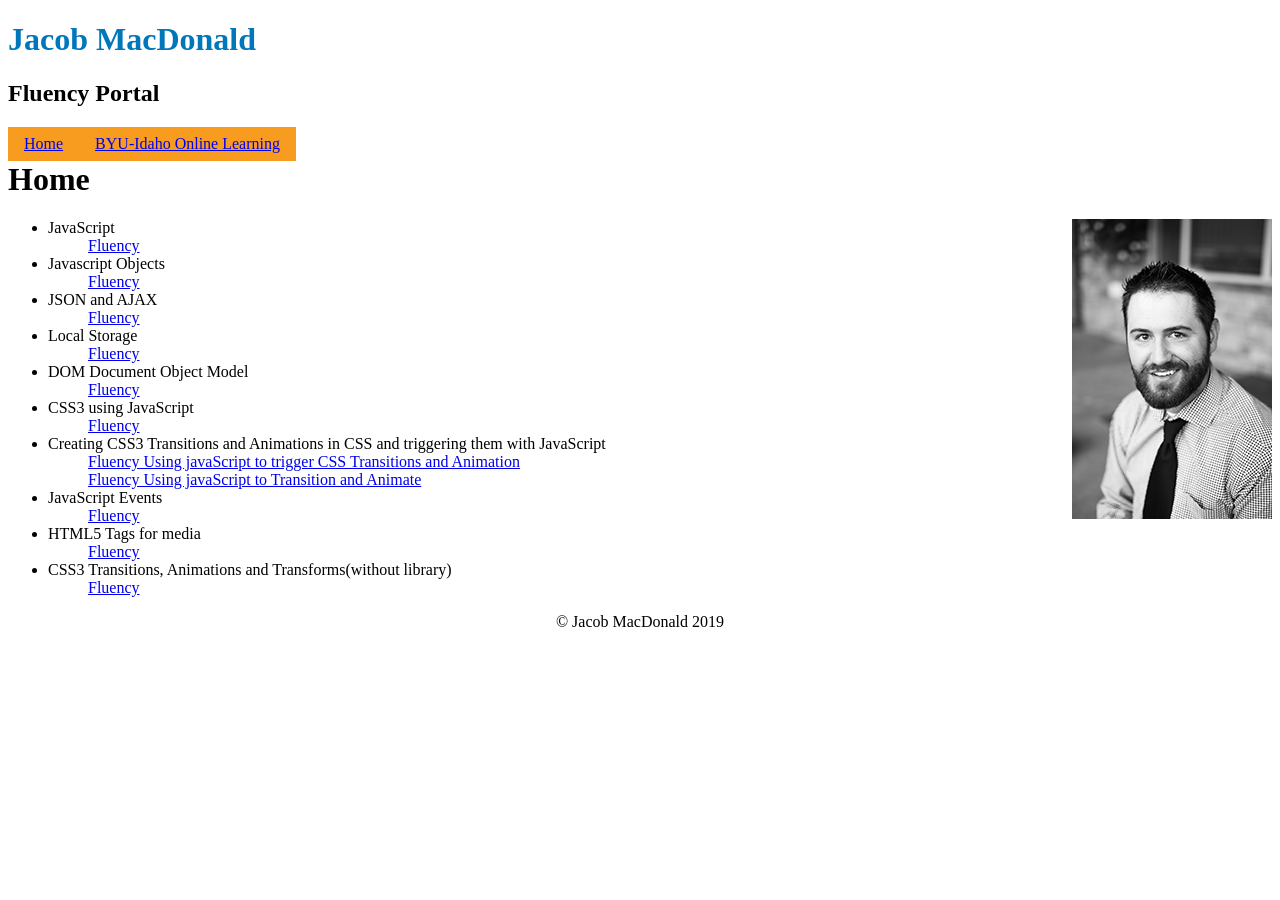
<file: index.html>
<!doctype html>
<html lang="en-us">
  <head>
    <meta charset="UTF-8">
    <link href="style.css" rel="stylesheet">
    <title>MacDonald-Jacob: Home</title>
  </head>

  <body>
    <header>
      <h1>Jacob MacDonald</h1>
      <h2>Fluency Portal</h2>
    </header>

    <nav>
        <ul>
            <li><a href= "index.html">Home</a></li>
            <li><a href="https://my.byui.edu">BYU-Idaho Online Learning</a></li>
        </ul>
    </nav>

    <main>
        <h1>Home</h1>
        <img src="me.jpg" alt="Me">

        <ul>
            <li>JavaScript
                <ul><a href="javaScript/javaScript.html">Fluency</a></ul>
            </li>
            <li>Javascript Objects
                <ul><a href="javaScriptObjects/javaScriptObjects.html">Fluency</a></ul>
            </li>
            <li>JSON and AJAX
                <ul><a href="JSON/json.html">Fluency</a></ul>
            </li>
            <li>Local Storage
                <ul><a href="localStorage/index.html">Fluency</a></ul>
            </li>
            <li>DOM Document Object Model
                <ul><a href="DOMDocumentObjectModel/DOMdocumentObjectModel.html">Fluency</a></ul>
            </li>
            <li>CSS3 using JavaScript
                <ul><a href="CSS3usingJavaScript/index.html">Fluency</a></ul>
            </li>
            <li>Creating CSS3 Transitions and Animations in CSS and triggering them with JavaScript
                <ul><a href="CSS3/index.html">Fluency Using javaScript to trigger CSS Transitions and Animation</a></ul>
                <ul><a href="CSS3/index2.html">Fluency Using javaScript to Transition and Animate</a></ul>
            </li>
            <li>JavaScript Events
                <ul><a href="javaScriptEvents/javaScriptEvents.html">Fluency</a></ul>
            </li>
            <li>HTML5 Tags for media
                <ul><a href="HTML5tagsForMedia/html5TagsForMedia.html">Fluency</a></ul>
            </li>
            <li>CSS3 Transitions, Animations and Transforms(without library)
                <ul><a href="CSS3transitionsAnimationsTransforms/transitions.html">Fluency</a></ul>
            </li>

            </ul>
    </main>

<footer>
&copy; Jacob MacDonald 2019

</footer>
</body>
</html>
</file>
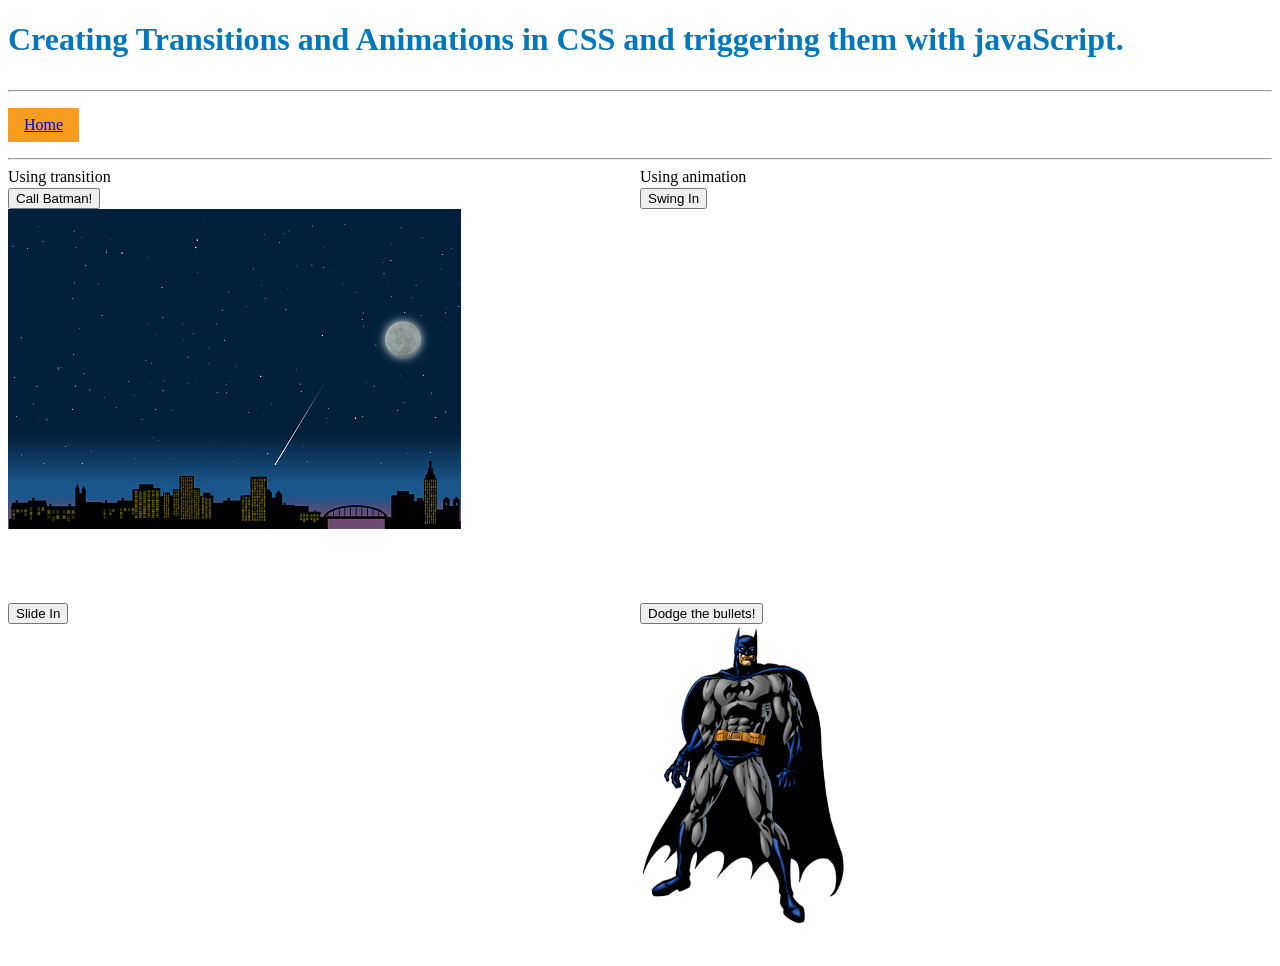
<file: CSS3/index.html>
<!DOCTYPE html>
<html>
    <head>
        <title>Creating Transitions and Animations in CSS and triggering them with javaScript.</title>
        <link href="style.css" rel="stylesheet">
    </head>
    <body>
        <header>
            <h1>Creating Transitions and Animations in CSS and triggering them with javaScript.</h1>
        </header>
        <hr>
        <nav>
            <ul>
                <li><a href= "../index.html">Home</a></li>
            </ul>
        </nav>
        <br>
        <hr>
        <main>
            <div id ="boxes">
                 <div id = "firstBox">
                    <p>Using transition</p>
                    <button onclick ="fadeIn();">Call Batman!</button>
 
                    <div id = "box1">
                        <img src = "images/night.png" id = "nightSky" alt = "night">
                        <img src = "images/batSignal.png" id = "batSignal" class = "batSignalC" alt = "batman signal">
                    </div>
                </div>

                
                <div id = "secondBox">
                    <p>Using animation</p>
                    <button onclick ="swingIn('bigBatman');">Swing In</button>
             
                    <div id = "box2">
                        <img src = "images/batmanFlying.png" id = "bigBatman" alt = "batman flying">
                    </div>
                </div>

                
                <div id = "thirdBox">
                    <button onclick ="slideIn('box3');">Slide In</button> 
                    
                    <div id = "box3">
                        <img src ="images/batmanStanding2.png" id = "swoopIn" class = "swoopInC" alt = "batman standing2">
                    </div>
                </div>
                
                
                <div id = "fourthBox">
                    <button onclick ="dance();">Dodge the bullets!</button> 

                    <div id = "box4">
                    <img src ="images/batmanStanding3.png" id ="batStanding"  alt = "batman standing">
                    </div>
                </div>
            
            </div>

        </main>
        
        <footer></footer>

    </body>
        <script src="scripts.js"></script>

</html>
</file>
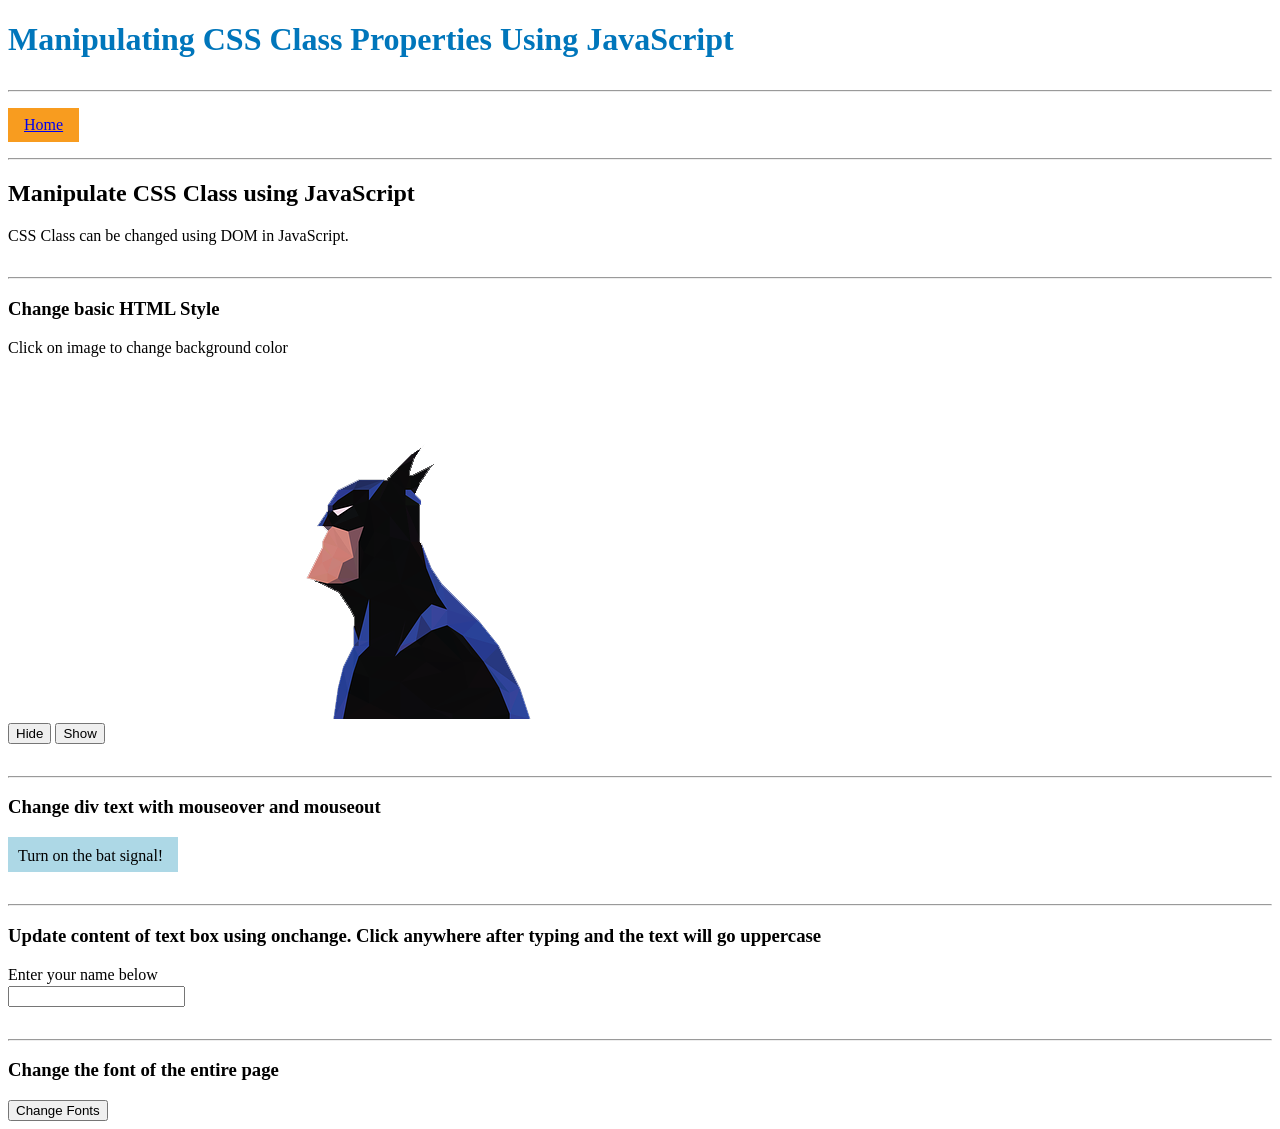
<file: CSS3usingJavaScript/index.html>
<!DOCTYPE html>
<html>
    <head>
        <title>Manipulating CSS Class Properties Using JavaScript Fluency Examples</title>
        <link href="style.css" rel="stylesheet">
    </head>
    <body>
        <header>
            <h1>Manipulating CSS Class Properties Using JavaScript</h1>
        </header>
        <hr>
        <nav>
            <ul>
                <li><a href= "../index.html">Home</a></li>
            </ul>
        </nav>
        <br>
        <hr>
        <main>
            <div id = "entirePage">
                <h2>Manipulate CSS Class using JavaScript</h2>
                <p>CSS Class can be changed using DOM in JavaScript.</p>
                <hr>
                <h3>Change basic HTML Style</h3>
                <p>Click on image to change background color</p>
            
                <img id = "batman" src = "images/batman2.png" onclick="bckgColor()" alt = "batman">
                <br>
                <button type="button" onclick="hideMe()">Hide</button>
                <button type="button" onclick="showMe()">Show</button>

                <hr>
                <h3>Change div text with mouseover and mouseout</h3>
                <div class = "mouseOver" onmouseover="mOver(this)" onmouseout="mOut(this)">
                    Turn on the bat signal!
                </div>
            
                <hr>
                <h3>Update content of text box using onchange. Click anywhere after typing and the text will go uppercase</h3>
                <p>Enter your name below</p>
                <input type="text" id="fname" onchange="upperCase()">
                
                <hr>
                <h3>Change the font of the entire page</h3>
                <button type="button" onclick="fontChange()">Change Fonts</button>
            </div>

        </main>
        <footer></footer>

    </body>
        <script src="scripts.js"></script>

    
</html>
</file>
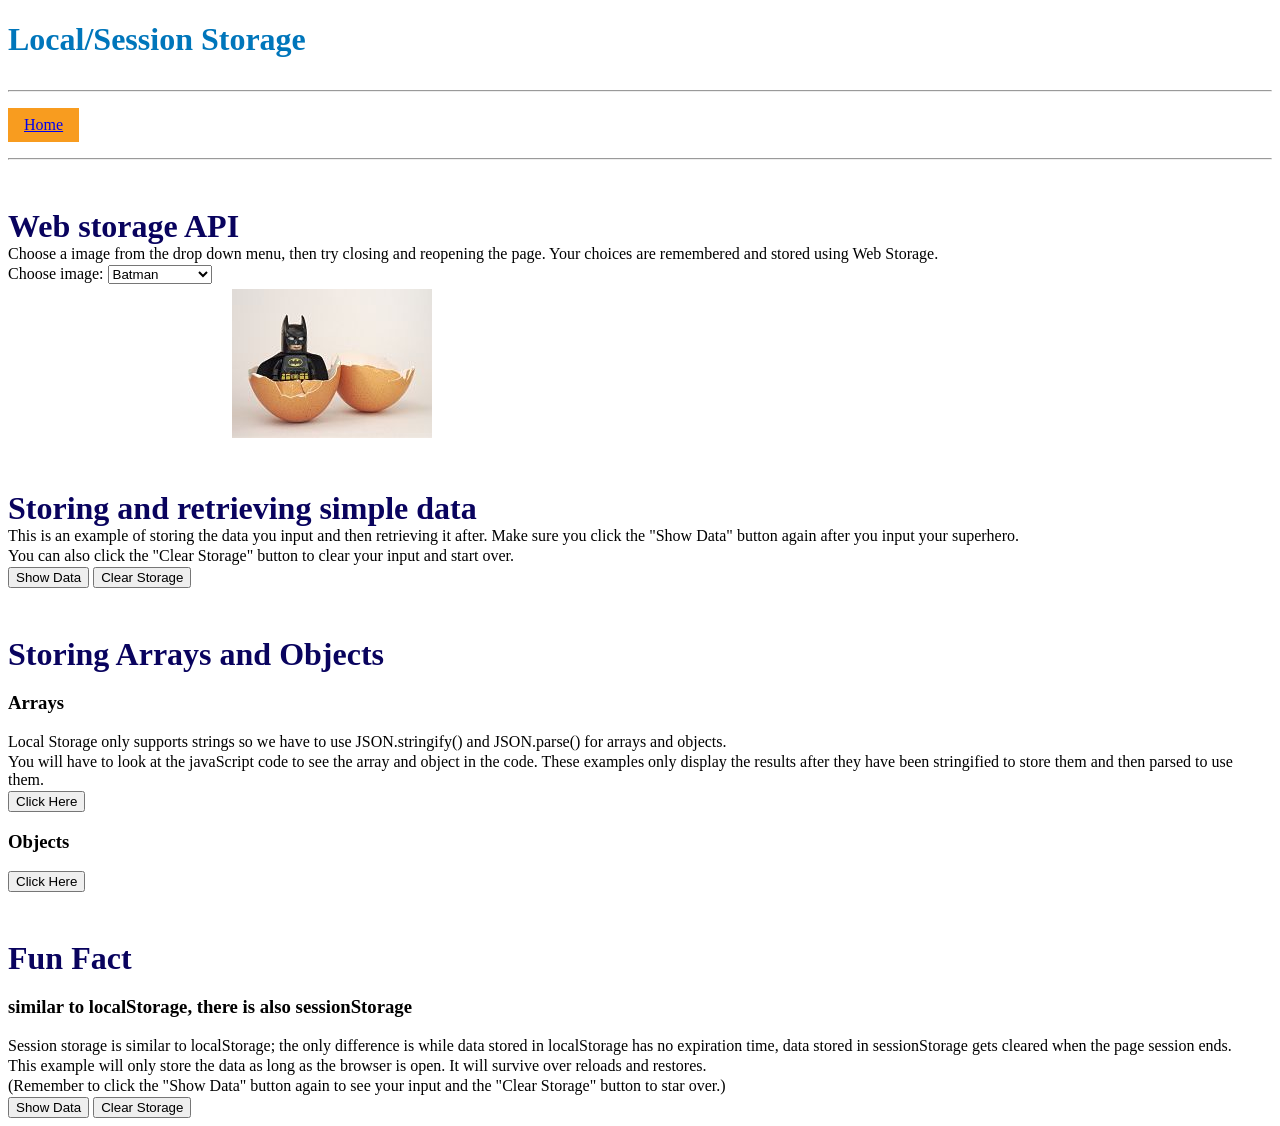
<file: localStorage/index.html>
<!DOCTYPE html>
<html>
    <head>
        <title>Local Storage Fluency Examples</title>
        <link href="style.css" rel="stylesheet">
    </head>
    <body>
        <header>
            <h1>Local/Session Storage</h1>
        </header>
        <hr>
        <nav>
            <ul>
                <li><a href= "../index.html">Home</a></li>
            </ul>
        </nav>
        <br>
        <hr>
        <main>
            <h1>Web storage API</h1>
            <p>Choose a image from the drop down menu, then try closing and reopening the page. Your choices are remembered and stored using Web Storage.</p>
            <label for="image">Choose image:</label>
            <select id="image">
                <option value="images/blank.png" selected>Click here...</option>
                <option value="images/batman.jpg" selected>Batman</option>
                <option value="images/superman.jpg">Superman</option>
                <option value="images/stormtrooper.jpg">StormTrooper</option>
            </select>
            <br>
            <img src="images/blank.png">
            
            <h1>Storing and retrieving simple data</h1>
            <p>This is an example of storing the data you input and then retrieving it after. Make sure you click the "Show Data" button again after you input your superhero.</p> 
            <p>You can also click the "Clear Storage" button to clear your input and start over.</p>
            <input type=button onclick=favHero() value="Show Data">
            <input type=button onclick=clearStorage() value="Clear Storage">

            <h1>Storing Arrays and Objects</h1>
            <h3>Arrays</h3>
            <p>Local Storage only supports strings so we have to use JSON.stringify() and JSON.parse() for arrays and objects.</p>
            <p>You will have to look at the javaScript code to see the array and object in the code. These examples only display the results after they have been stringified to store them and then parsed to use them.</p>
            <input type=button onclick=arrayStorage() value="Click Here">

            <h3>Objects</h3>
            <input type=button onclick=objStorage() value="Click Here">

            <h1>Fun Fact</h1>
            <h3>similar to localStorage, there is also sessionStorage</h3>
            <p>Session storage is similar to localStorage; the only difference is while data stored in localStorage has no expiration time, data stored in sessionStorage gets cleared when the page session ends.</p>
            <p>This example will only store the data as long as the browser is open. It will survive over reloads and restores.</p>
            <p>(Remember to click the "Show Data" button again to see your input and the "Clear Storage" button to star over.)</p>
            <input type=button onclick=favHero2() value="Show Data">
            <input type=button onclick=clearStorage2() value="Clear Storage">
           
        
        </main>
        <footer></footer>

    </body>
        <script src="scriptAPI.js"></script>
        <script src="scriptSimple.js"></script>
    
</html>
</file>
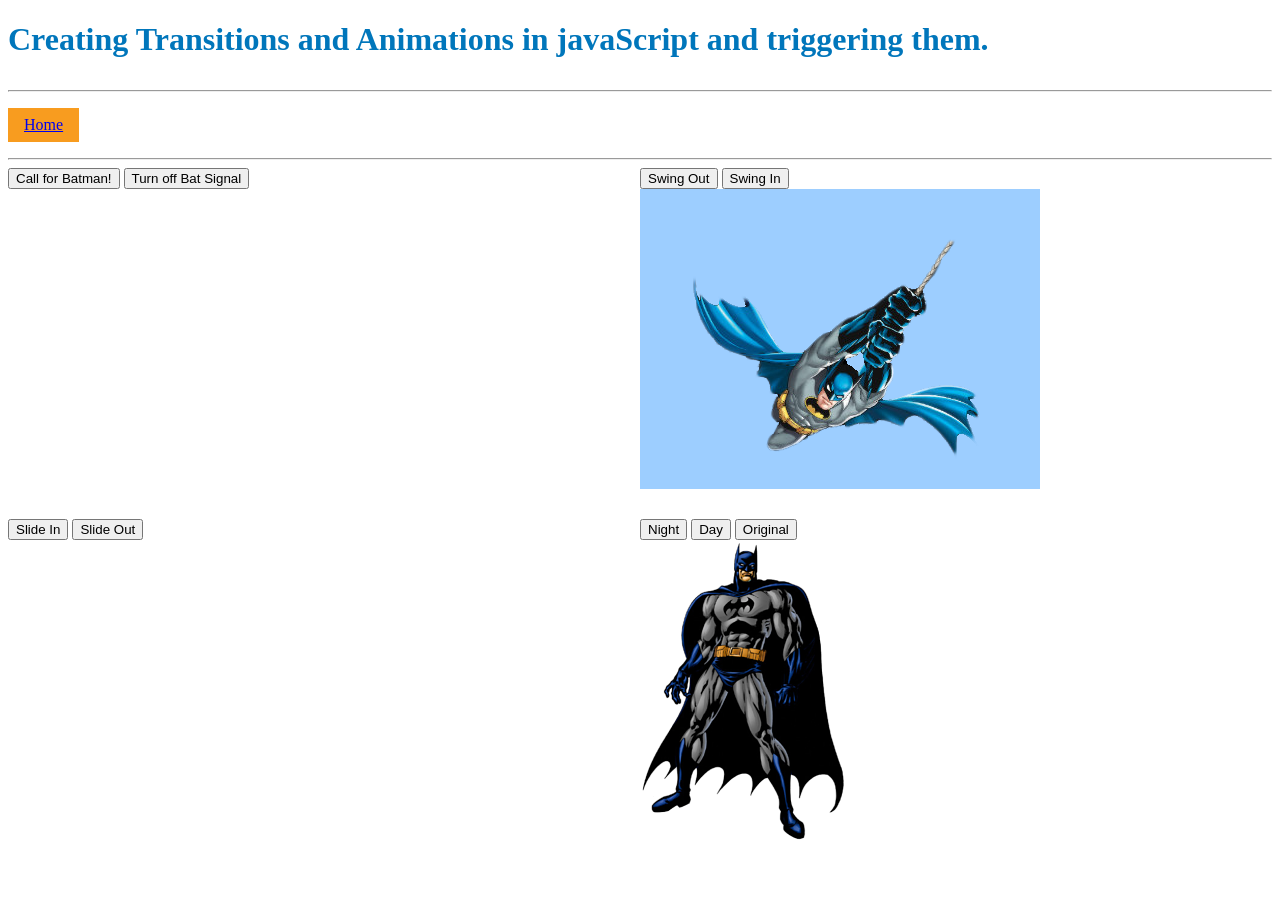
<file: CSS3/index2.html>
<!DOCTYPE html>
<html>
    <head>
        <title>Creating Transitions and Animations in javaScript and triggering them.</title>
        <link href="style2.css" rel="stylesheet">
    </head>
    <body>
        <header>
            <h1>Creating Transitions and Animations in javaScript and triggering them.</h1>
        </header>
        <hr>
        <nav>
            <ul>
                <li><a href= "../index.html">Home</a></li>
            </ul>
        </nav>
        <br>
        <hr>
        <main>
            <div id ="boxes">
                 <div id = "firstBox">
                    <button onclick ="fadeIn('box1');">Call for Batman!</button>
                    <button onclick ="fadeOut('box1');">Turn off Bat Signal</button>
 
                    <div id = "box1">
                    <img src = "images/batSignal.png" alt = "batman signal">
                    </div>
                </div>

                <div id = "secondBox">
                    <button onclick ="slideShut('box2');">Swing Out</button> 
                    <button onclick ="slideOpen('box2');">Swing In</button>
             
                    <div id = "box2">
                        <img src = "images/batmanFlying.png" alt = "batman flying">
                    </div>
                </div>

                <div id = "thirdBox">
                    <button onclick ="slideIn('box3');">Slide In</button> 
                    <button onclick ="slideOut('box3');">Slide Out</button>
                    
                    <div id = "box3">
                        <img src ="images/batmanStanding2.png" alt = "batman standing2">
                    </div>
                </div>
                
                <div id = "fourthBox">
                    <button onclick ="changeBG('box4', '#000');">Night</button> 
                    <button onclick ="changeBG('box4', '#add8e6');">Day</button> 
                    <button onclick ="changeBG('box4', '#FFF');">Original</button> 

                    <div id = "box4">
                    <img src ="images/batmanStanding3.png" alt = "batman standing">
                    </div>
                </div>
            
            </div>

        </main>
        
        <footer></footer>

    </body>
        <script src="scripts2.js"></script>

</html>
</file>
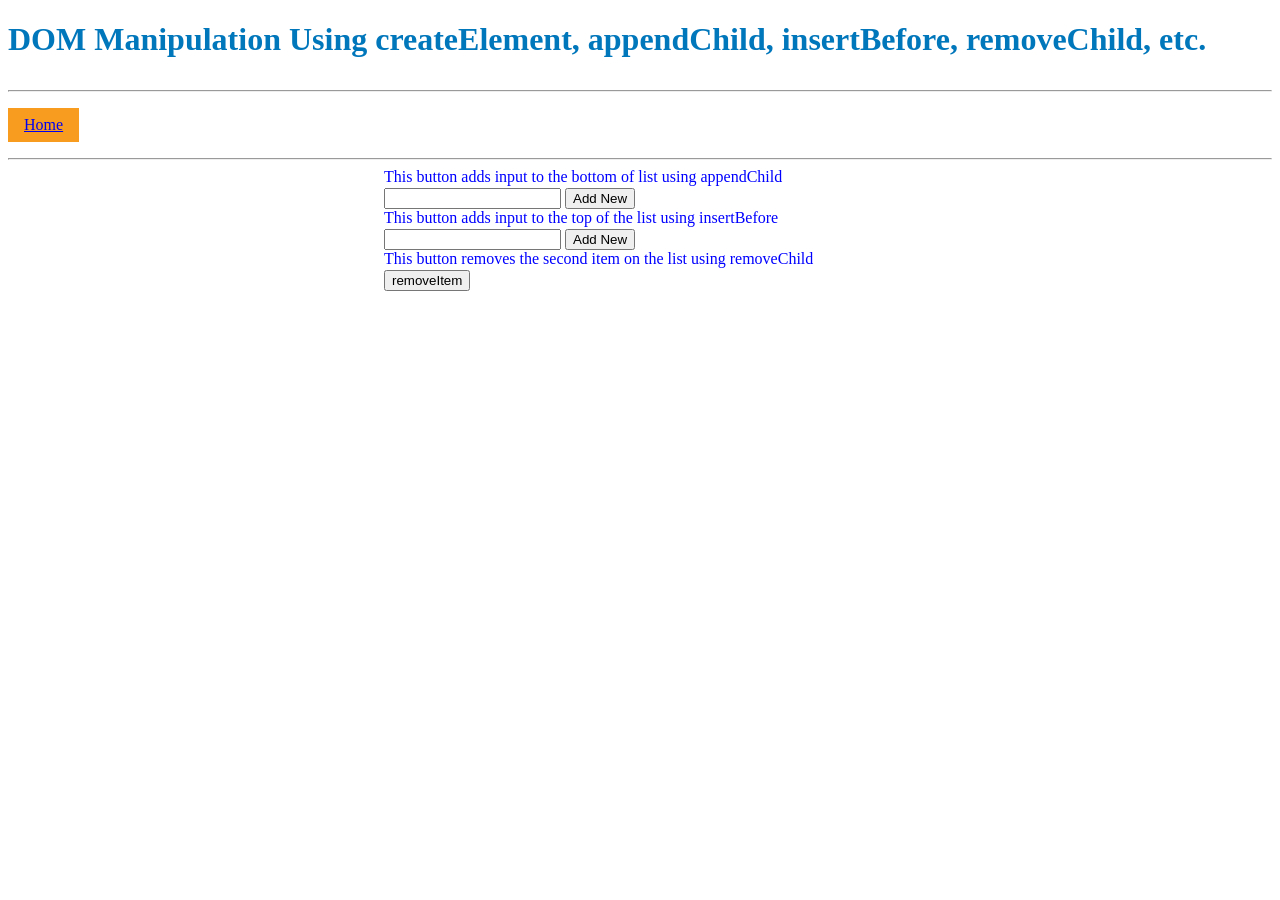
<file: DOMDocumentObjectModel/DOMdocumentObjectModel.html>
<!DOCTYPE html>
<html>
    <head>
        <title>DOM document object model</title>
        <link href="style.css" rel="stylesheet">

    </head>
    <body>
        <header>
            <h1>DOM Manipulation Using createElement, appendChild, insertBefore, removeChild, etc.</h1>
        </header>
        <hr>
        <nav>
            <ul>
                <li><a href= "../index.html">Home</a></li>
            </ul>
        </nav>
        <br>
        <hr>
        <main>
            <header2>

            </header2>
            <section>

            </section>
            <div id = "buttons">
                <p>This button adds input to the bottom of list using appendChild</p>
                <input type="text" id="user_input">
                <input type ="button" id = "add" value = "Add New"></button>
                <br>
                <p>This button adds input to the top of the list using insertBefore</p>
                <input type="text" id="user_input2">
                <input type ="button" id = "add2" value = "Add New"></button>
                <br>
                <p>This button removes the second item on the list using removeChild</p>
                <button onclick="removeItem()">removeItem</button>
            </div>

        </main>
        <footer></footer>
        <script src="scripts.js"></script>


    </body>

    
</html>
</file>
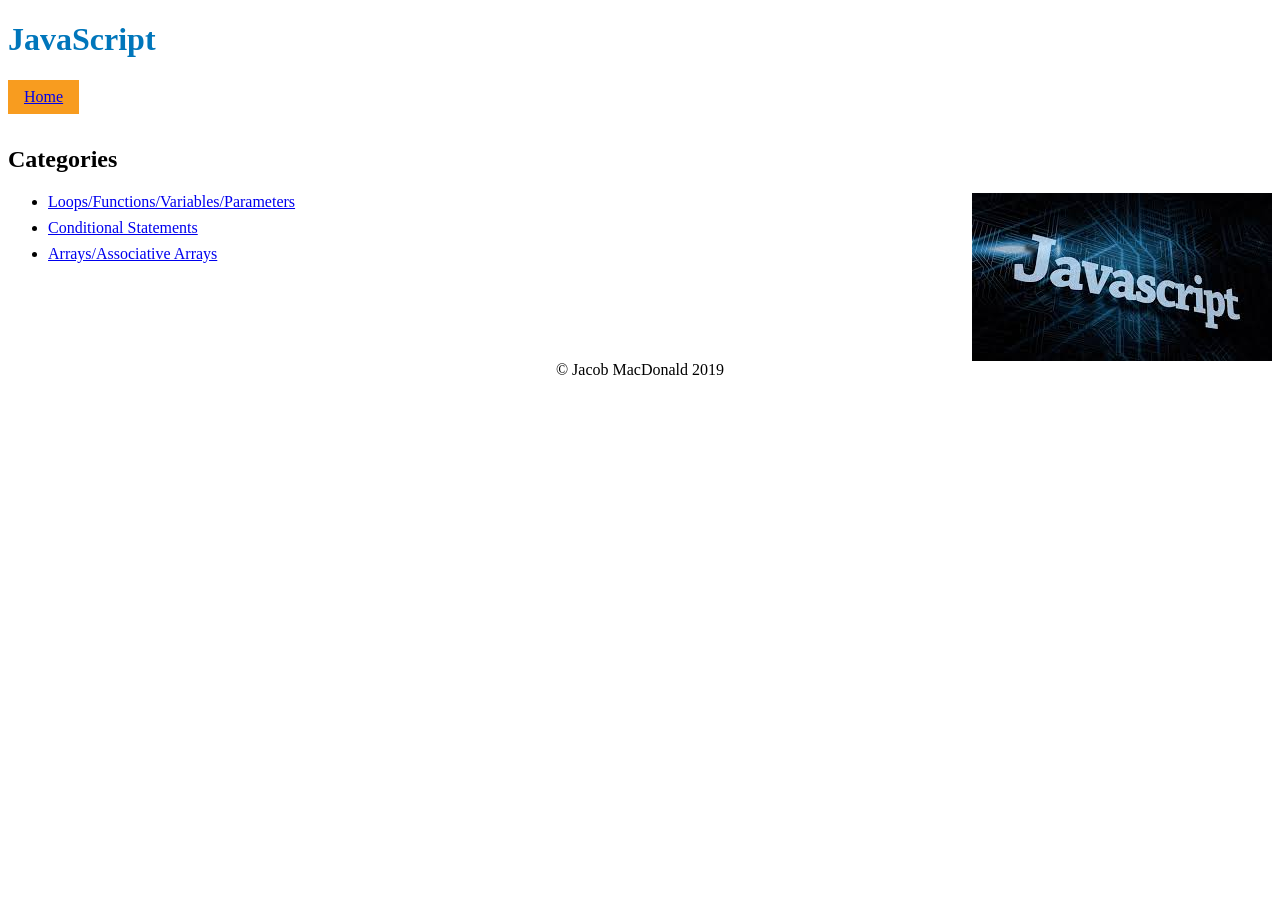
<file: javaScript/javaScript.html>
<!doctype html>
<html lang="en-us">
  <head>
    <meta charset="UTF-8">
    <link href="style.css" rel="stylesheet">
    <title>MacDonald-Jacob: JavaScript</title>
  </head>

  <body>
    <header>
        <h1>JavaScript</h1>
    </header>
    <nav>
        <ul>
            <li><a href= "../index.html">Home</a></li>
        </ul>
    </nav>

    <main>
        <h2>Categories</h2>
        <img src="javaScript.jpg" alt="javascript">

        <ul>
            <li><a href="Loops/loops.html">Loops/Functions/Variables/Parameters</a></li>
            <li><a href="conditionalStatements/conditionalStatements.html">Conditional Statements</a></li>
            <li><a href="Arrays/arrays.html">Arrays/Associative Arrays</a></li>
        </ul>
    </main>

<footer>
&copy; Jacob MacDonald 2019

</footer>
</body>
</html>
</file>
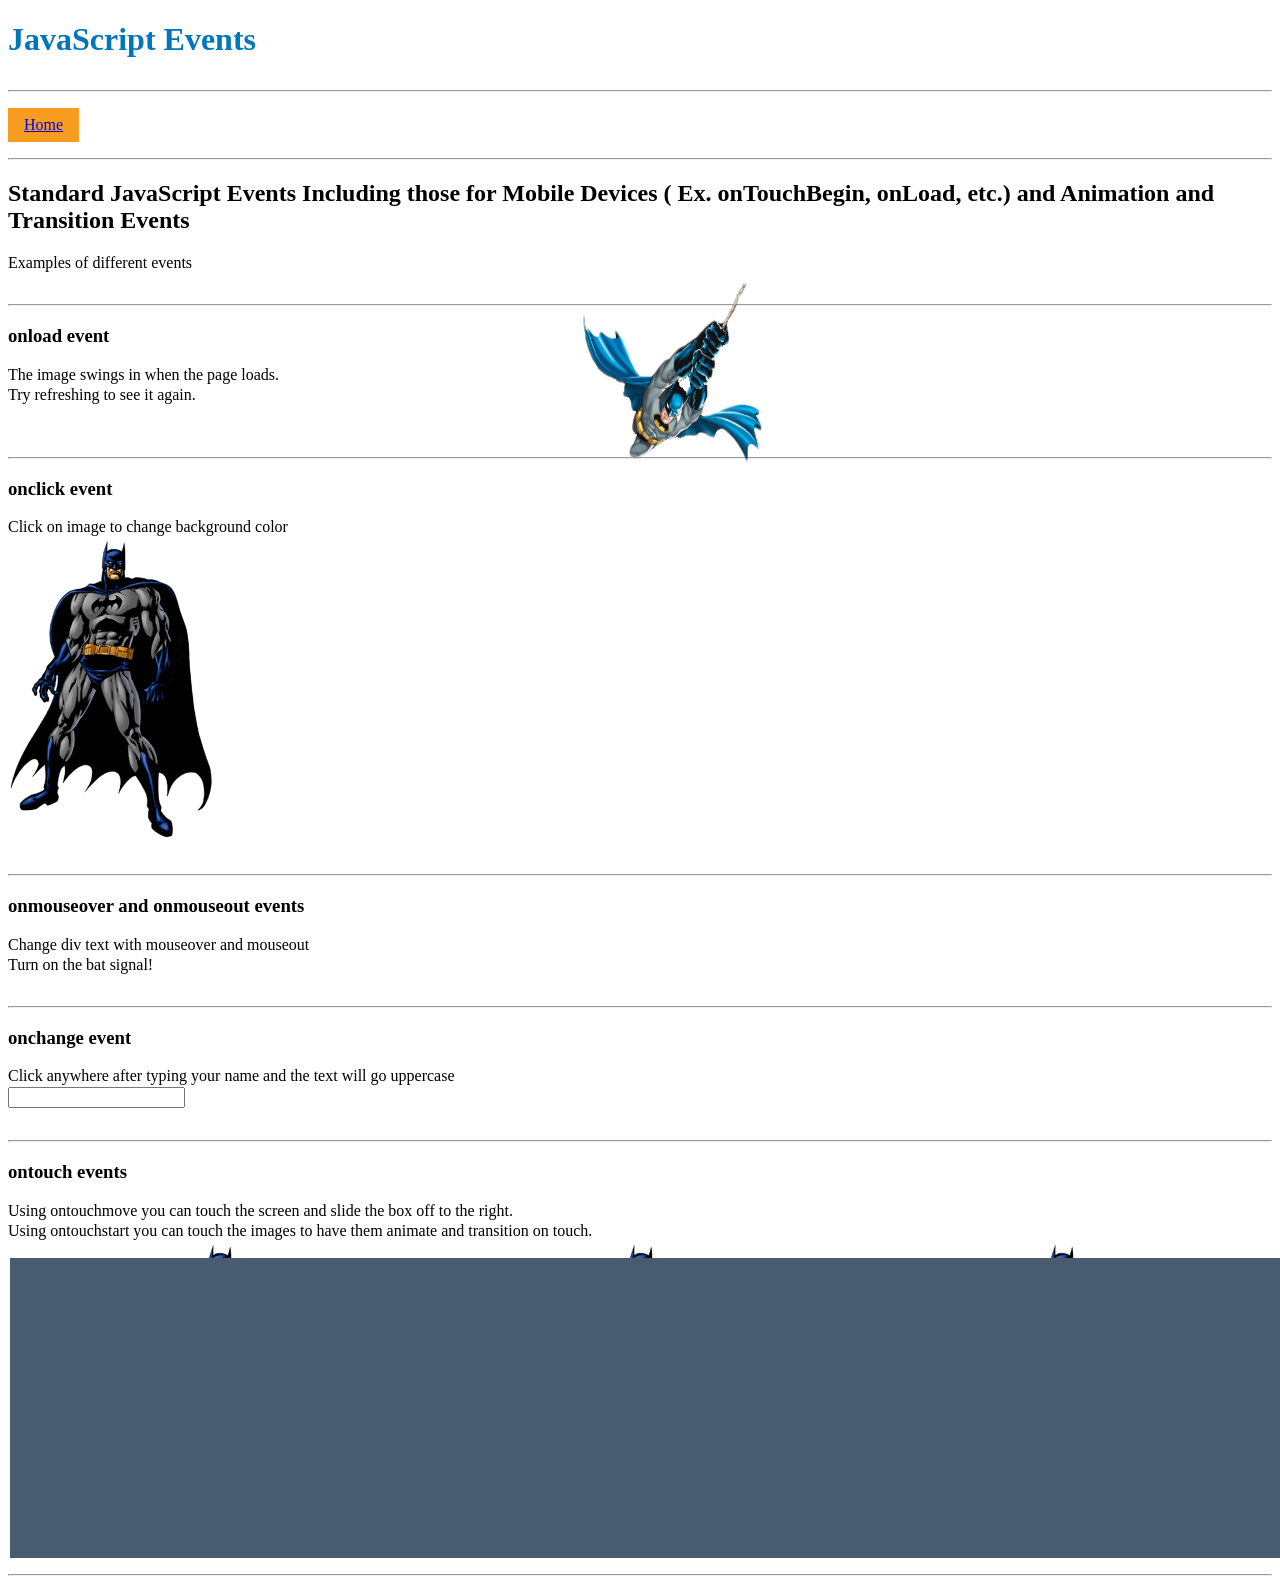
<file: javaScriptEvents/javaScriptEvents.html>
<!DOCTYPE html>
<html>
    <head>
        <title>JavaScript Events</title>
        <link href="style.css" rel="stylesheet">
        <script src="scripts.js"></script>

    </head>
    <body>
        <header>
            <h1>JavaScript Events</h1>
        </header>
        <hr>
        <nav>
            <ul>
                <li><a href= "../index.html">Home</a></li>
            </ul>
        </nav>
        <br>
        <hr>
        <main>
            <div id = "entirePage">
                <h2>Standard JavaScript Events Including those for Mobile Devices ( Ex. onTouchBegin, onLoad, etc.) and Animation and Transition Events</h2>
                <p>Examples of different events</p>

                <hr>
                <div id = "box1">
                <h3>onload event</h3>
                <p>The image swings in when the page loads.</p>
                <p>Try refreshing to see it again.</p>
                <img id = "swoopIn" src = "images/batmanFlying.png" onload="slideIn()" class = "swoopInC" alt = "batman">
                </div>    

                <hr>
                <h3>onclick event</h3>
                <p>Click on image to change background color</p>
                <img id = "batman" src = "images/batmanStanding3.png" onclick="bckgColor()" alt = "batman">
                
                <hr>
                <h3>onmouseover and onmouseout events</h3>
                <p>Change div text with mouseover and mouseout</p>
                <div class = "mouseOver" onmouseover="mOver(this)" onmouseout="mOut(this)">
                    Turn on the bat signal!
                </div>
            
                <hr>
                <h3>onchange event</h3>
                <p>Click anywhere after typing your name and the text will go uppercase</p>
                <input type="text" id="fname" onchange="upperCase()">
                
               <hr>
               <h3>ontouch events</h3>
               <p>Using ontouchmove you can touch the screen and slide the box off to the right.</p>
               <p>Using ontouchstart you can touch the images to have them animate and transition on touch.</p>
               <div id = "danceBox">
                    <div id = "firstBox">
                        <div id = "box2" ontouchmove = "slideOut('box2');">
                        </div>
                    </div>
                    <div id = "secondBox">
                    <img src ="images/batmanStanding3.png" id ="batStanding" ontouchstart ="dance()"  alt = "batman standing">
                    <img src ="images/batmanStanding3.png" id ="batStanding2" ontouchstart ="dance2()"  alt = "batman standing2">
                    <img src ="images/batmanStanding3.png" id ="batStanding3" ontouchstart ="dance3()"  alt = "batman standing3">
                    </div>
               </div>

                <hr>

            </div>

        </main>
        <footer></footer>

    </body>

    
</html>
</file>
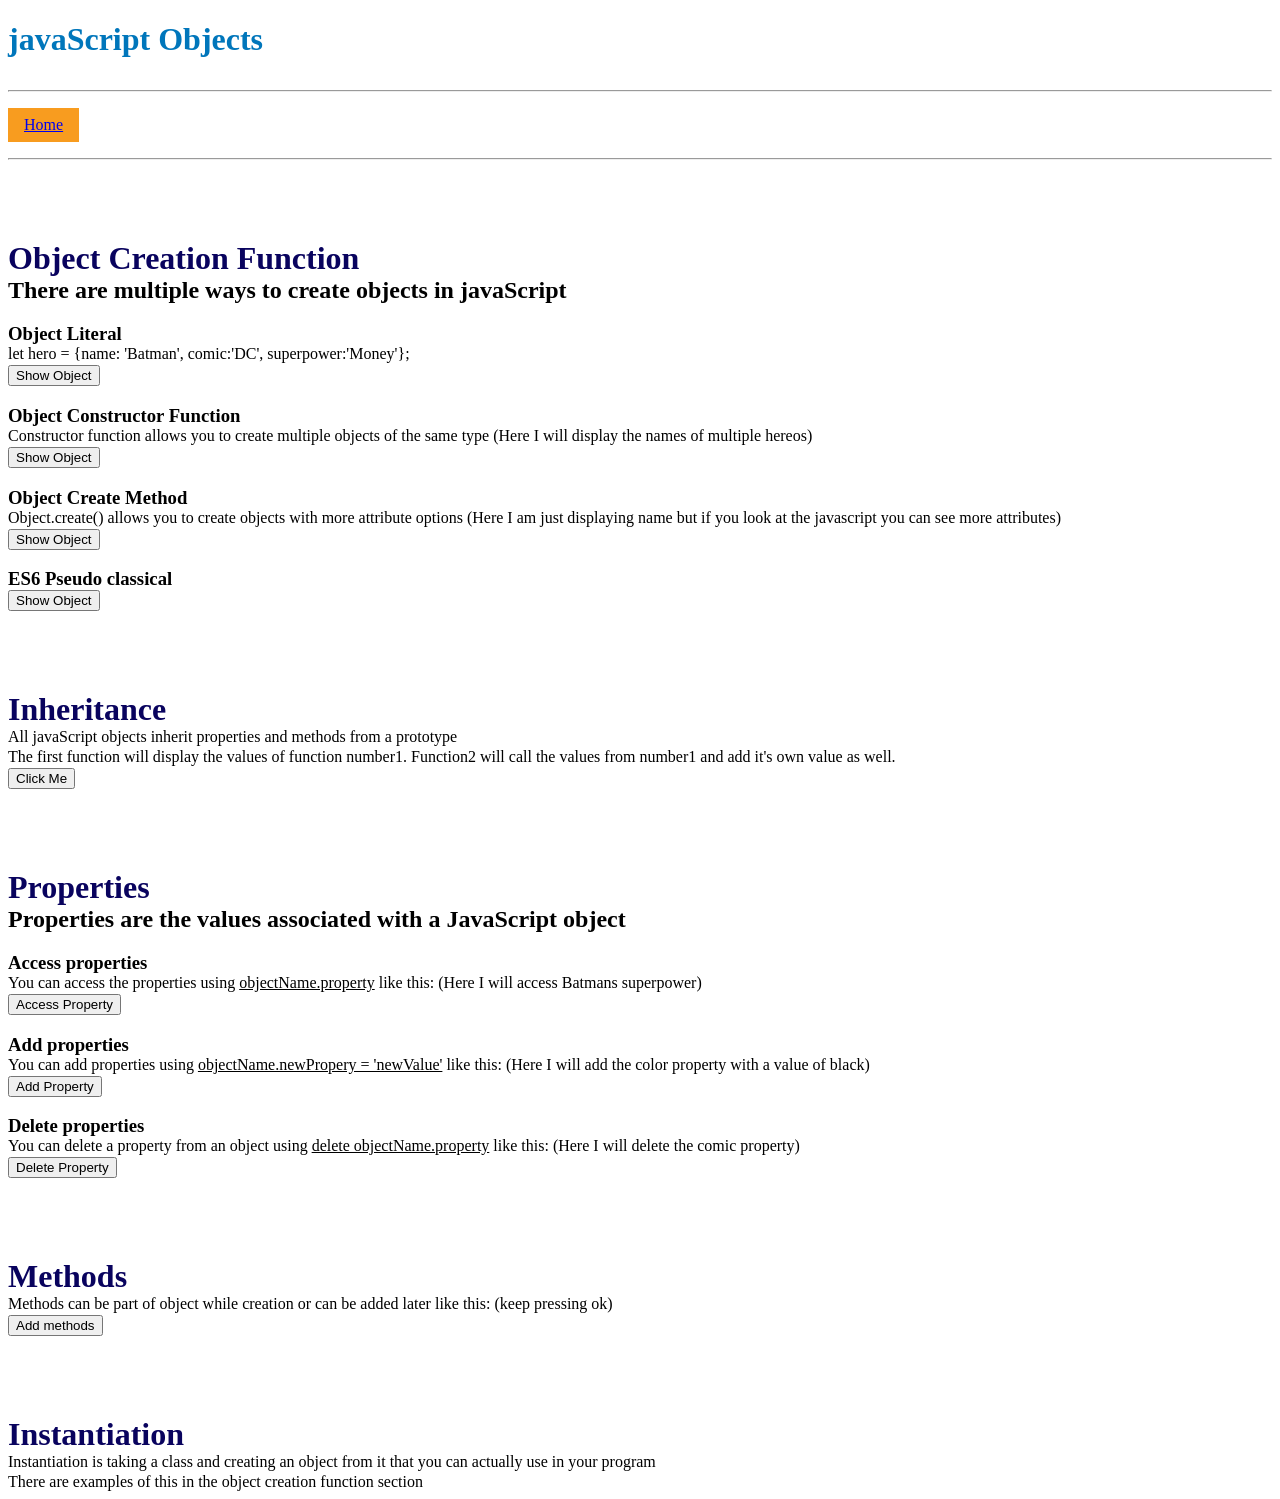
<file: javaScriptObjects/javaScriptObjects.html>
<!DOCTYPE html>
<html>
    <head>
        <title>javaScript Fluency Examples</title>
        <link href="style.css" rel="stylesheet">
    </head>
    <body>
        <header>
            <h1>javaScript Objects</h1>
        </header>
        <hr>
        <nav>
            <ul>
                <li><a href= "../index.html">Home</a></li>
            </ul>
        </nav>
        <br>
        <hr>
        <main>
            <h1>Object Creation Function</h1>
            <h2>There are multiple ways to create objects in javaScript</h2>
            <h3>Object Literal</h3>
            <p>let hero = {name: 'Batman', comic:'DC', superpower:'Money'};</p>
            <input type=button onclick=objectCreationFunction1() value="Show Object">

            <h3>Object Constructor Function</h3>
            <p>Constructor function allows you to create multiple objects of the same type (Here I will display the names of multiple hereos) </p>
            <input type=button onclick=objectCreationFunction2() value="Show Object">

            <h3>Object Create Method</h3>
            <p>Object.create() allows you to create objects with more attribute options (Here I am just displaying name but if you look at the javascript you can see more attributes)</p>
            <input type=button onclick=objectCreationFunction3() value="Show Object">

            <h3>ES6 Pseudo classical</h3>

            <input type=button onclick=objectCreationFunction4() value="Show Object">


            <h1>Inheritance</h1>
            <p>All javaScript objects inherit properties and methods from a prototype</p>
            <p>The first function will display the values of function number1. Function2 will call the values from number1 and add it's own value as well.</p>
            <input type=button onclick=inheritance1() value="Click Me">


            <h1>Properties</h1>
            <h2>Properties are the values associated with a JavaScript object</h2>
            <h3>Access properties</h3>
            <P>You can access the properties using <u>objectName.property</u> like this: (Here I will access Batmans superpower)</P>
            <input type=button onclick=properties1() value="Access Property">

            <h3>Add properties</h3>
            <p>You can add properties using <u>objectName.newPropery = 'newValue'</u> like this: (Here I will add the color property with a value of black)</p>
            <input type=button onclick=properties2() value="Add Property">
            
            <h3>Delete properties</h3>
            <p>You can delete a property from an object using <u>delete objectName.property</u> like this: (Here I will delete the comic property)</p>
            <input type=button onclick=properties3() value="Delete Property">


            <h1>Methods</h1>
            <p>Methods can be part of object while creation or can be added later like this: (keep pressing ok)</p>
            <input type=button onclick=methods1() value="Add methods">


            <h1>Instantiation</h1>
            <p>Instantiation is taking a class and creating an object from it that you can actually use in your program</p>
            <p>There are examples of this in the object creation function section</p>

        </main>
    </body>
    <footer>
        <script src="scripts.js"></script>
    </footer>
</html>
</file>
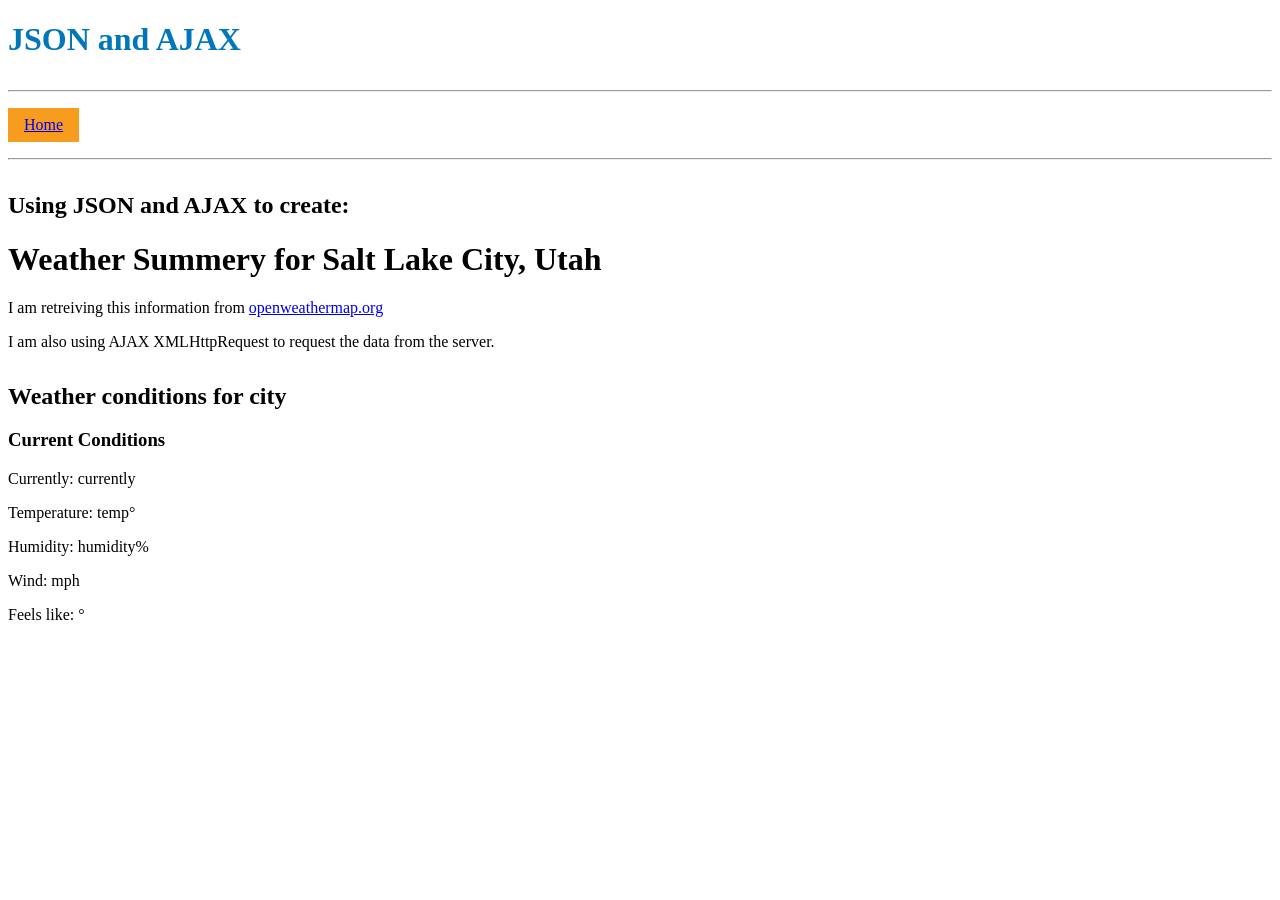
<file: JSON/json.html>
<!DOCTYPE html>
<html>
<head>
    <title>JSON and AJAX Fluency Examples</title>
    <link href="style.css" rel="stylesheet">
    <script src="script.js"></script>
</head>
<body>
    <header>
        <h1>JSON and AJAX</h1>
    </header>
    <hr>
    <nav>
        <ul>
            <li><a href= "../index.html">Home</a></li>
        </ul>
    </nav>
    <br>
    <hr>
    <main>
        <h2>Using JSON and AJAX to create:</h2>
        <h1>Weather Summery for Salt Lake City, Utah</h1>
        <p>I am retreiving this information from <a href ="https://openweathermap.org">openweathermap.org</a></p>
        <p>I am also using AJAX XMLHttpRequest to request the data from the server.</p>
        <div class="conditions">
            <div class="place">
                <h2>Weather conditions for <span id="place">city</span></h2>
                <h3>Current Conditions</h3>
                <p>Currently: <span id="sky">currently</span></p>
                <p>Temperature: <span id ="temp">temp</span>°</p>
                <p>Humidity: <span id ="humidity">humidity</span>%</p>
                <p>Wind: <span id="windSpeed"></span>mph</p>
                <p>Feels like: <span id="windChill"></span>°</p>
            </div>
        </div>
        
    </main>
</body>
</html>
</file>
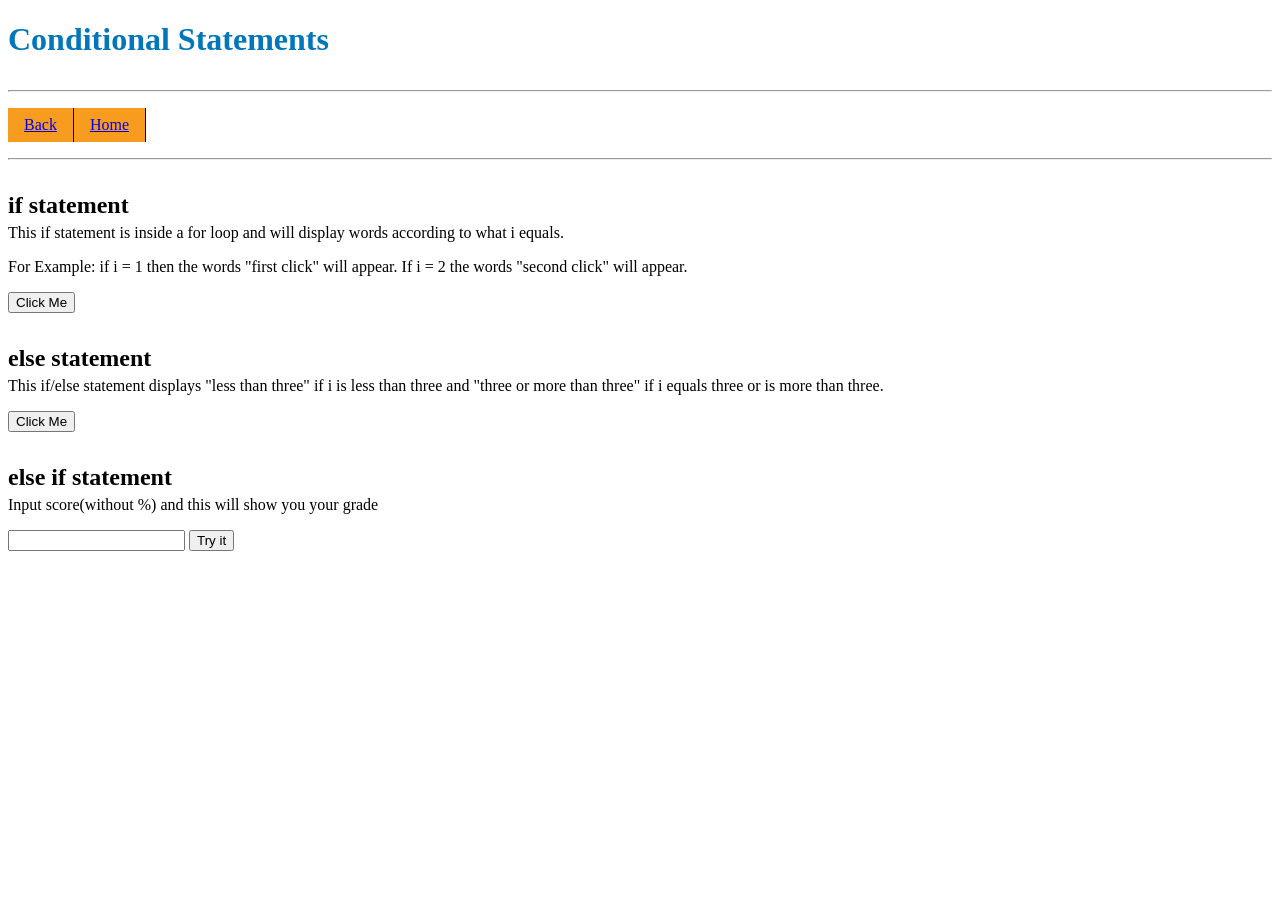
<file: javaScript/conditionalStatements/conditionalStatements.html>
<!DOCTYPE html>
<html>
<head>
    <title>JavaScript Fluency Examples</title>
    <link href="style.css" rel="stylesheet">
    <script src="csScripts.js"></script>
</head>
<body>
    <header>
        <h1>Conditional Statements</h1>
    </header>
    <hr>
    <nav>
        <ul>
            <li><a href= "../javaScript.html">Back</a></li>
            <li><a href= "../../index.html">Home</a></li>
        </ul>
    </nav>
    <br>
    <hr>
    <main>
        <h2>if statement</h2>
        <p>This if statement is inside a for loop and will display words according to what i equals.</p>
        <p>For Example: if i = 1 then the words "first click" will appear. If i = 2 the words "second click" will appear.</p>
        <input type=button onclick=go1() value="Click Me">

        <h2>else statement</h2>
        <p>This if/else statement displays "less than three" if i is less than three and "three or more than three" if i equals three or is more than three.</p>
        <input type=button onclick=go2() value="Click Me">

        <h2>else if statement</h2>
        <p>Input score(without %) and this will show you your grade</p>
        <input id="myInput" type="text">
        <button onclick="go3()">Try it</button>
        <p id="demo"></p>
    
    </main>
</body>
</html>
</file>
<file: style.css>
header h1 {
    color: #0076bb; 
}
nav ul {padding: 0;}
nav ul li {
    float: left;
    list-style-type: none;
}
nav ul li a {
    display: block;
    padding: .5rem 1rem;
    background-color: #f89c1f
}
main h1 {
    clear: both;
}
main img{
    float: right;
}
footer {
    text-align: center;
    clear: both;
}
</file>
<file: CSS3/style.css>
header h1 {color: #0076bb; }
nav ul {padding: 0;}
nav ul li {
    float: left;
    list-style-type: none;

}
nav ul li a {
    display: block;
    padding: .5rem 1rem;
    background-color: #f89c1f;
}
main h1{
    margin:3rem 0 0 0;
    color: #09035e;
}

p {
    margin: 0 0 2px 0;
}
hr {
    margin-top:2rem;
}
div#boxes {
    display:flex; 
    flex-wrap: wrap;
    justify-content: space-between;

}
div#firstBox, div#secondBox, div#thirdBox, div#fourthBox{
    width: 50%;
    margin-bottom:30px;
}

#nightSky{
    position:relative;
    top: 0;
    left: 0;
}
.batSignalC{
    opacity: 0;
    position:absolute;
    top:220px;
    left:80px;
    transition: opacity 3.0s;

}
#box2{
    visibility: hidden;
}
.swingingBatman{
    visibility: visible !important;
    animation-name: cssAnimation;
    animation-duration:3s;
    animation-iteration-count: 1;
    animation-timing-function: ease;
    animation-fill-mode: forwards;
  }
  @keyframes cssAnimation {
    from {
      -webkit-transform: rotate(0deg) scale(.1) skew(0deg) translate(100px);
    }
    to {
      -webkit-transform: rotate(0deg) scale(1) skew(0deg) translate(100px);
    }
  }

.swoopInC {
    width: 400px;
    height: 300px;
    position: absolute;
    margin-top: 1rem;
    left: -600px;
    transition:left 1s ease-in 0s;
}

.danceBatman {
    width: 210px;
    height: 300px;
    background-color: red;
    position: relative;
    animation-name: ani;
    animation-duration: 4s;
  }
  
  @keyframes ani {
    0%   {background-color:red; left:0px; top:0px;}
    25%  {background-color:yellow; left:300px; top:0px;}
    50%  {background-color:red; left:0px; top:0px;}
    75%  {background-color:yellow; left:300px; top:0px;}
    100% {background-color:red; left:0px; top:0px;}
  }
</file>
<file: CSS3usingJavaScript/style.css>
header h1 {color: #0076bb; }
nav ul {padding: 0;}
nav ul li {
    float: left;
    list-style-type: none;

}
nav ul li a {
    display: block;
    padding: .5rem 1rem;
    background-color: #f89c1f;
}
main h1{
    margin:3rem 0 0 0;
    color: #09035e;
}

p {
    margin: 0 0 2px 0;
}
hr {
    margin-top:2rem;
}
.mouseOver {
    background-color:lightblue;
    width:150px;
    height:15px;
    padding:10px;
}
</file>
<file: localStorage/style.css>
header h1 {color: #0076bb; }
nav ul {padding: 0;}
nav ul li {
    float: left;
    list-style-type: none;

}
nav ul li a {
    display: block;
    padding: .5rem 1rem;
    background-color: #f89c1f;
}
main h1{
    margin:3rem 0 0 0;
    color: #09035e;
}
main img{
    margin: 5px 0 0 14rem
}

p {
    margin: 0 0 2px 0;
}
hr {
    margin-top:2rem;
}
</file>
<file: CSS3/style2.css>
header h1 {color: #0076bb; }
nav ul {padding: 0;}
nav ul li {
    float: left;
    list-style-type: none;

}
nav ul li a {
    display: block;
    padding: .5rem 1rem;
    background-color: #f89c1f;
}
main h1{
    margin:3rem 0 0 0;
    color: #09035e;
}

p {
    margin: 0 0 2px 0;
}
hr {
    margin-top:2rem;
}
div#boxes {
    display:flex; 
    flex-wrap: wrap;
    justify-content: space-between;

}
div#firstBox, div#secondBox, div#thirdBox, div#fourthBox{
    width: 50%;
    margin-bottom:30px;
}

div#box1 {
    background: black;
    width: 400px;
    height: 310px;
    display:none;
}

div#box2 {
    background: #9DCEFF;
    width: 400px;
    height: 300px;
    overflow: hidden;
}
div#box3 {
    background: rgb(73, 91, 110);
    width: 400px;
    height: 300px;
    position: absolute;
    margin-top: 1rem;
    left: -600px;
}

div#box4 {
    background: #FFF;
    width: 210px;
    height: 300px;
}
</file>
<file: DOMDocumentObjectModel/style.css>
header h1 {color: #0076bb; }
nav ul {padding: 0;}
nav ul li {
    float: left;
    list-style-type: none;

}
nav ul li a {
    display: block;
    padding: .5rem 1rem;
    background-color: #f89c1f;
}
main h1{
    margin:3rem 0 0 0;
    color: #09035e;
}

p {
    margin: 0 0 2px 0;
}
hr {
    margin-top:2rem;
}

/* general styles */
main {
    width: 800px;
    margin: 0 auto;
  }
  
main h1, h2 {
    font-family: 'Ceviche One', cursive;
  }
  
  
  /* header styles */
  
  header2 h1 {
    font-size: 4rem;
    text-align: center;
    color: rgba(178,34,34,1);
    -webkit-text-stroke: 1px black;
  }
  
  header2 p {
    font-size: 1.3rem;
    font-weight: bold;
    text-align: center;
  }
  
  /* section styles */
  
  section article {
    width: 33%;
    float: left;
  }
  
  section p {
    margin: 5px 0;
  }
  
  section ul {
    margin-top: 0;
  }
  
  h2 {
    font-size: 2.5rem;
    letter-spacing: 1px;
    margin-bottom: 10px;
  }

  #buttons{
    color:blue;
    margin-left:9rem;
    align-items:right;
  }
</file>
<file: javaScript/style.css>
header h1 {
    color: #0076bb; 
}
nav ul {padding: 0;}
nav ul li {
    float: left;
    list-style-type: none;
}
nav ul li a {
    display: block;
    padding: .5rem 1rem;
    margin-bottom: 2rem;
    background-color: #f89c1f
}

main h2 {
    clear: both;
}
main img{
    float: right;
}
main ul li {
    margin-bottom: .5rem;
}
footer {
    text-align: center;
    clear: both;
}
</file>
<file: javaScriptEvents/style.css>
header h1 {color: #0076bb; }
nav ul {padding: 0;}
nav ul li {
    float: left;
    list-style-type: none;

}
nav ul li a {
    display: block;
    padding: .5rem 1rem;
    background-color: #f89c1f;
}
main h1{
    margin:3rem 0 0 0;
    color: #09035e;
}

p {
    margin: 0 0 2px 0;
}
hr {
    margin-top:2rem;
}
#box1 {
    height:100px;
}
.swoopInC {
    width: 400px;
    height: 300px;
    position: absolute;
    top: 15rem;
    left: -600px;
    transition:left 1s ease-in 0s;
}

div#box2 {
    background: rgb(73, 91, 110);
    width: 100%;
    height: 300px;
    position: absolute;
    margin-top: 1rem;
    left: 10px;
}

div#secondBox{
    display:flex; 
    justify-content: space-around;
}

.danceBatman {
    width: 210px;
    height: 300px;
    background-color: red;
    position: relative;
    animation-name: ani;
    animation-duration: 4s;
    
}
  
  @keyframes ani {
    0%   {background-color:red; left:0px; top:0px;}
    25%  {background-color:yellow; left:300px; top:0px;}
    50%  {background-color:red; left:0px; top:0px;}
    75%  {background-color:yellow; left:300px; top:0px;}
    100% {background-color:red; left:0px; top:0px;}
}

.danceBatman2{
    animation-name: cssAnimation;
    animation-duration:3s;
    animation-iteration-count: 1;
    animation-timing-function: ease;
    animation-fill-mode: forwards;
}
    @keyframes cssAnimation {
    from {
        -webkit-transform: rotate(0deg) scale(.1) skew(0deg) translate(100px);
    }
    to {
        -webkit-transform: rotate(720deg) scale(1) skew(0deg) translate(100px);
    }
}

.danceBatman3{
    animation-name: cssAnimation2;
    animation-duration:3s;
    animation-iteration-count: 1;
    animation-timing-function: ease;
    animation-fill-mode: forwards;
}
    @keyframes cssAnimation2 {
    from {
        -webkit-transform: rotate(0deg) scale(1) skew(0deg) translate(100px);
    }
    to {
        -webkit-transform: rotate(0deg) scale(1) skew(50deg) translate(100px);
    }
}
</file>
<file: javaScriptObjects/style.css>
header h1 {color: #0076bb; }
nav ul {padding: 0;}
nav ul li {
    float: left;
    list-style-type: none;

}
nav ul li a {
    display: block;
    padding: .5rem 1rem;
    background-color: #f89c1f;
}
main h1{
    margin:5rem 0 0 0;
    color: #09035e;
}
main h2 {
    clear:both;
    margin: 0 0 0 0;
}
main h3{
    margin-bottom:0;
}
p {
    margin: 0 0 2px 0;
}
hr {
    margin-top:2rem;
}
</file>
<file: JSON/style.css>
header h1 {color: #0076bb; }
nav ul {padding: 0;}
nav ul li {
    float: left;
    list-style-type: none;

}
nav ul li a {
    display: block;
    padding: .5rem 1rem;
    background-color: #f89c1f
}
main h2 {
    clear:both;
    margin: 2rem 0 0 0;
}
p {
    margin: 5px 0 1rem 0;
}
hr {
    margin-top:2rem;
}
</file>
<file: javaScript/conditionalStatements/style.css>
header h1 { color: #0076bb; }
nav ul {padding: 0;}
nav ul li {
    float: left;
    list-style-type: none;
    border-right: 1px solid black;

}
nav ul li a {
    display: block;
    padding: .5rem 1rem;
    background-color: #f89c1f
}
main h2 {
    clear:both;
    margin: 2rem 0 0 0;
}
p {
    margin: 5px 0 1rem 0;
}
hr {
    margin-top:2rem;
}
</file>
